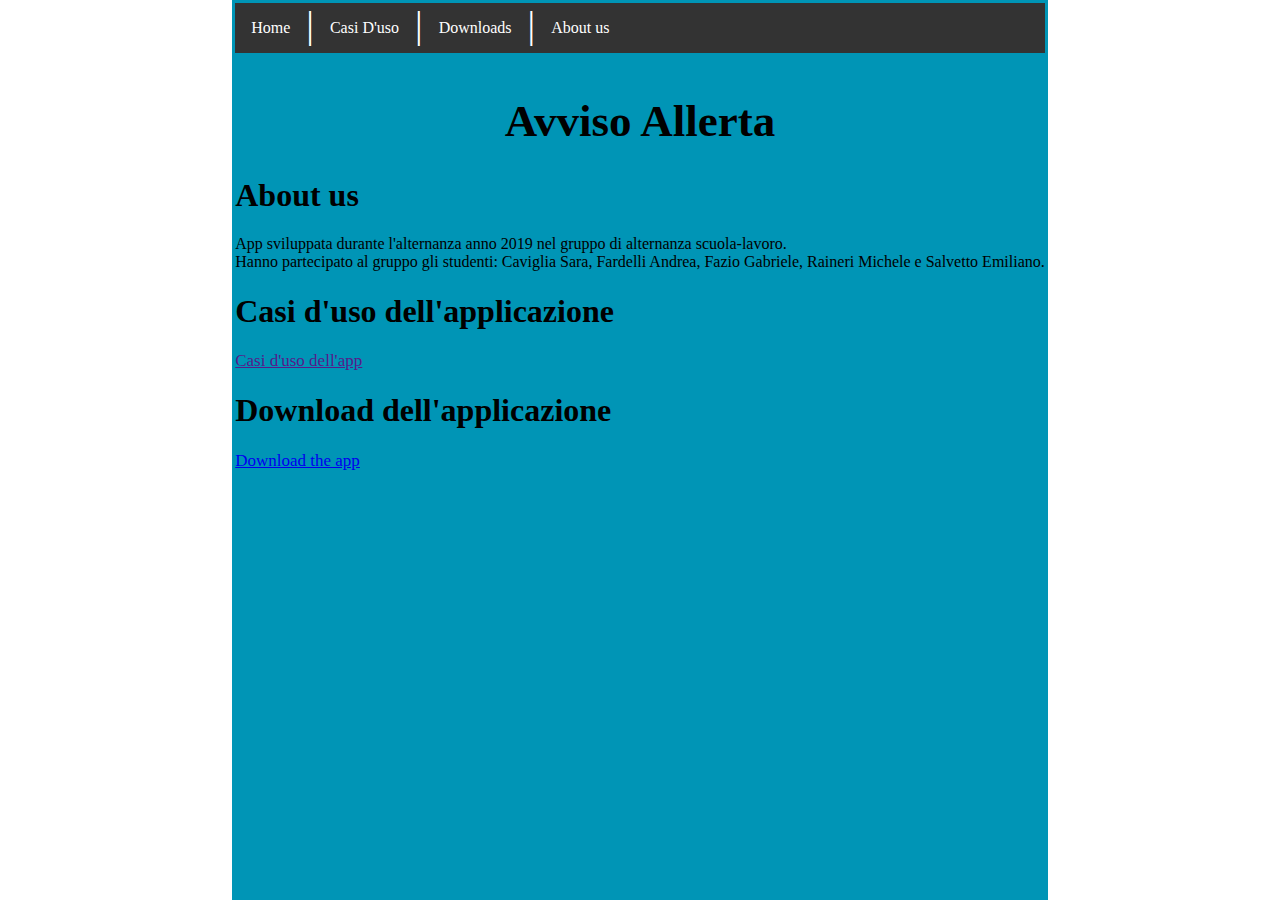
<file: index.html>
<html>
	<head>
		<meta name="viewport" content="width=device-width, initial-scale=1.0">
		<meta name="keywords" content="Avviso, Allerta, avviso, allerta, sicurezza, security, warning, alert">
		<title>Avviso Allerta</title>
		<link rel="stylesheet" type="text/css" href="index.css"/>
		<script>
			<table border='0' cellspacing='0' cellpadding='0' width='89'><tr><td height='26' width='89'><a target="_blank" href=""><img border='0' height='26' width='89' src="http://www.counterimg.com/taffarel-f8.png" alt=""></a></td></tr><tr><td height='18'><a href="http://www.free-counter-plus.com/" target="_blank"><img height='18' src="http://www.counterimg.com/kobo/legumes-056.png" border='0' width='55' alt="Www.free-counter-plus.com"></a><a href="http://www.free-counter-plus.com/counter/stats/stats.asp?id=555573465" target="_blank"><img border='0' alt="" src="http://www.counterimg.com/retells/quare.gif" height='18' width='34'></a></td></tr><tr align="CENTER"><td height='15' colspan='2'></td></tr></table>
		</script>
	</head>
	<body bgcolor='#FFFFFF'> <!-- old bgcolor='#b30000' -->
		<table align=center height='100%' bgcolor='#0095b6' border=0> <!-- old bgcolor='#9090FF' -->
			<tr height='10%'>
				<td>
					<div class="navigazione">
						<ul>
							<li><a href="index.html">Home</a></li>
							<li><p>|</p></li> <!-- se non piacciono le righe di divisione si possono togliere -->
							<li><a href="CasiDuso.html">Casi D'uso</a></li>
							<li><p>|</p></li>
							<li><a href="Downloads.html">Downloads</a></li>    
							<li><p>|</p></li>
							<li><a href="AboutUs.html">About us</a></li>   
						</ul>  
					</div>  
				</td>
			</tr>
			<tr>
				<td>
					<div align=center>
						<h1 style='font-size:45'>Avviso Allerta</h1>
					</div>
					<h1>About us</h1>
					<p>App sviluppata durante l'alternanza anno 2019 nel gruppo di alternanza scuola-lavoro.<br>
						Hanno partecipato al gruppo gli studenti: Caviglia Sara, Fardelli Andrea, Fazio Gabriele, 
						Raineri Michele e Salvetto Emiliano.</p>
					<h1>Casi d'uso dell'applicazione</h1>
					<a href="" style='font-size:17'>Casi d'uso dell'app</a>
					<br>
					<h1>Download dell'applicazione</h1>
					<a href="https://github.com/ASLApp/aslapp/releases/download/Primo/app-debug.apk" style='font-size:17'>Download the app</a>
				</td>
			</tr>
		</table>
	</body>
</html>
</file>
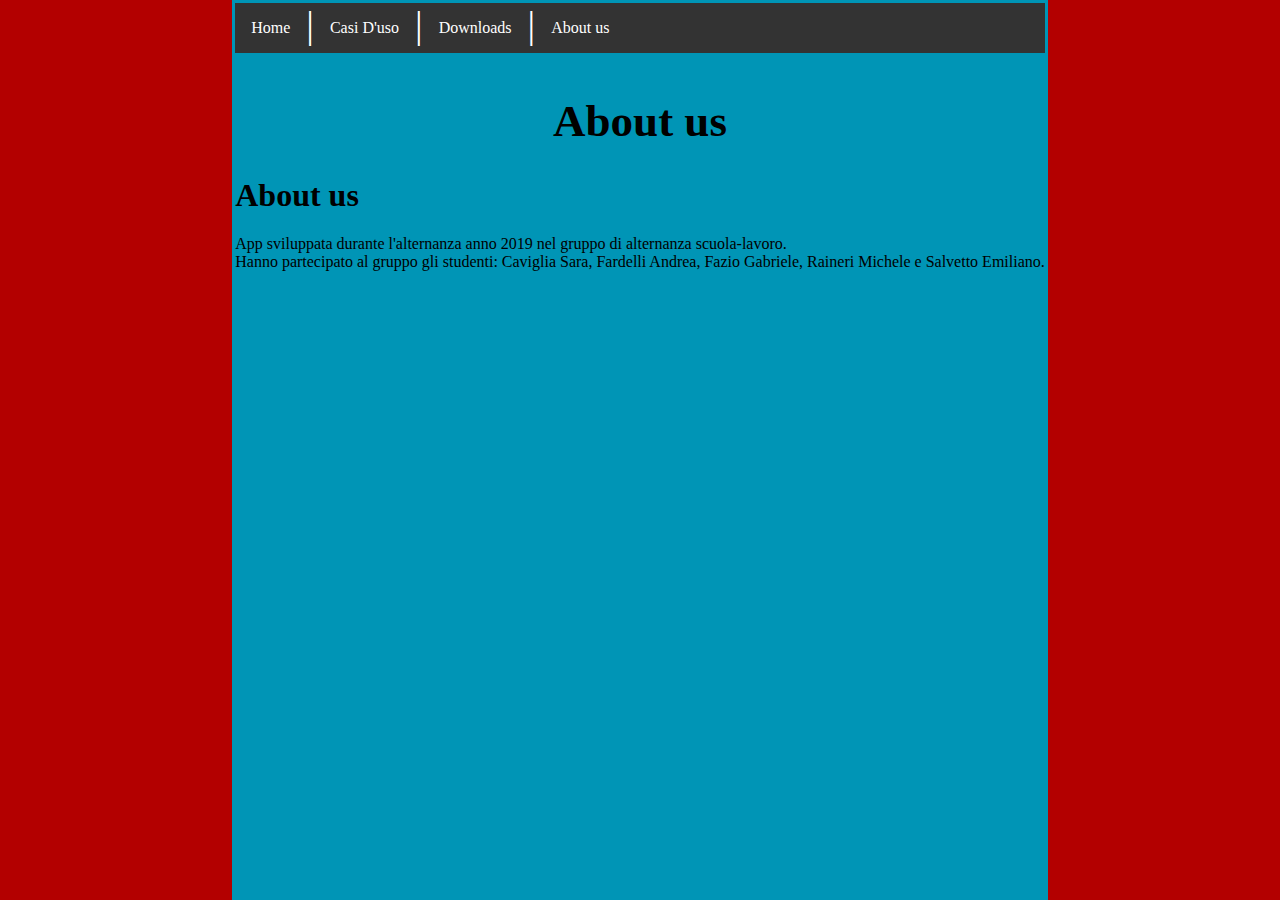
<file: AboutUs.html>
<html>
	<head>
		<meta name="viewport" content="width=device-width, initial-scale=1.0">
		<title>About us</title>
		<link rel="stylesheet" type="text/css" href="index.css"/>
	</head>
	<body bgcolor='#b30000'>
		<table align=center height='100%' bgcolor='#0095b6' border=0> 
			<tr height='10%'>
				<td>
					<div class="navigazione">
						<ul>
							<li><a href="index.html">Home</a></li>
							<li><p>|</p></li> <!-- se non piacciono le righe di divisione si possono togliere -->
							<li><a href="CasiDuso.html">Casi D'uso</a></li>
							<li><p>|</p></li>
							<li><a href="Downloads.html">Downloads</a></li>    
							<li><p>|</p></li>
							<li><a href="AboutUs.html">About us</a></li>   
						</ul>  
					</div>  
				</td>
			</tr>
			<tr>
				<td>
					<div align=center>
						<h1 style='font-size:45'>About us</h1>
					</div>
					<h1>About us</h1>
					<p>App sviluppata durante l'alternanza anno 2019 nel gruppo di alternanza scuola-lavoro.<br>
						Hanno partecipato al gruppo gli studenti: Caviglia Sara, Fardelli Andrea, Fazio Gabriele, 
						Raineri Michele e Salvetto Emiliano.</p>
				</td>
			</tr>
		</table>
	</body>
</html>
</file>
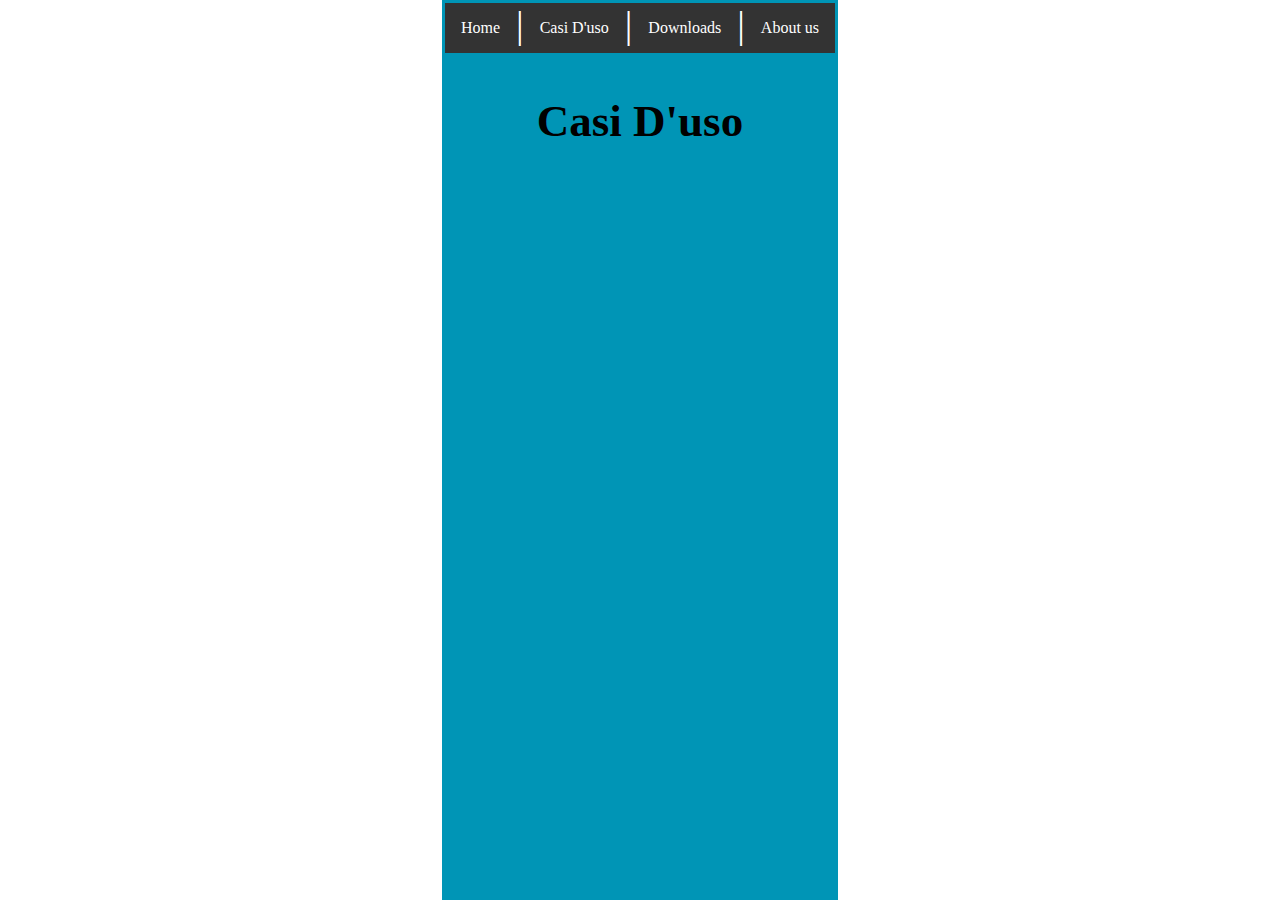
<file: CasiDuso.html>
<html>
	<head>
		<meta name="viewport" content="width=device-width, initial-scale=1.0">
		<title>Casi D'uso</title>
		<link rel="stylesheet" type="text/css" href="index.css"/>
	</head>
	<body bgcolor='#FFFFFF'>
		<table align=center height='100%' bgcolor='#0095b6' border=0> 
			<tr height='10%'>
				<td>
					<div class="navigazione">
						<ul>
							<li><a href="index.html">Home</a></li>
							<li><p>|</p></li> <!-- se non piacciono le righe di divisione si possono togliere -->
							<li><a href="CasiDuso.html">Casi D'uso</a></li>
							<li><p>|</p></li>
							<li><a href="Downloads.html">Downloads</a></li>    
							<li><p>|</p></li>
							<li><a href="AboutUs.html">About us</a></li>   
						</ul>  
					</div>  
				</td>
			</tr>
			<tr>
				<td>
					<div align=center>
						<h1 style='font-size:45'>Casi D'uso</h1>
					</div>
				</td>
			</tr>
		</table>
	</body>
</html>
</file>
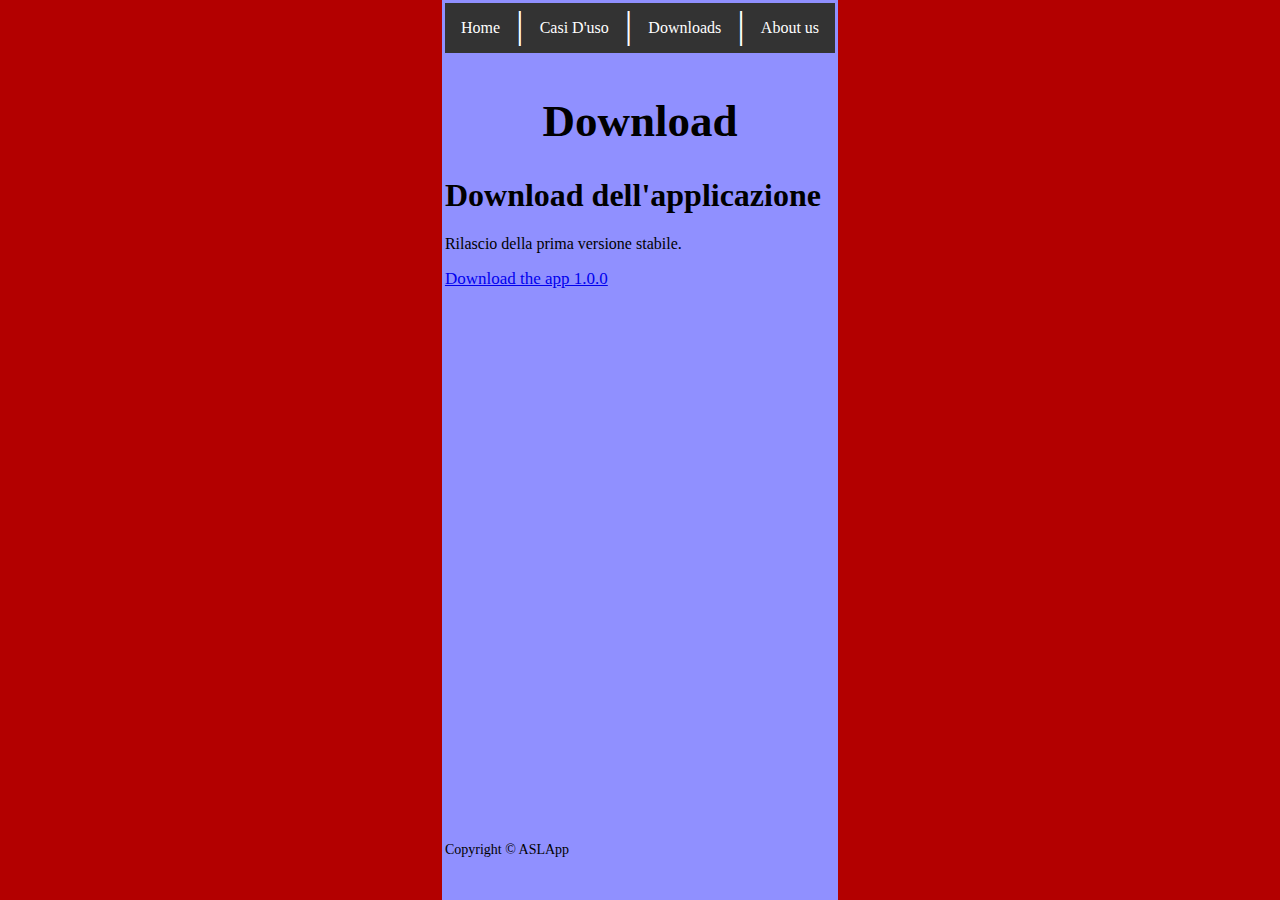
<file: Downloads.html>
<html>
	<head>
		<meta name="viewport" content="width=device-width, initial-scale=1.0">
		<title>Download</title>
		<link rel="stylesheet" type="text/css" href="index.css"/>
	</head>
	<body bgcolor='#b30000'>
		<table align=center height='100%' bgcolor='#9090FF' border=0>
			<tr height='10%'>
				<td>
					<div class="navigazione">
						<ul>
							<li><a href="index.html">Home</a></li>
							<li><p>|</p></li> <!-- se non piacciono le righe di divisione si possono togliere -->
							<li><a href="CasiDuso.html">Casi D'uso</a></li>
							<li><p>|</p></li>
							<li><a href="Downloads.html">Downloads</a></li>    
							<li><p>|</p></li>
							<li><a href="AboutUs.html">About us</a></li>   
						</ul>  
					</div>  
				</td>
			</tr>
			<tr>
				<td>
					<div align=center>
						<h1 style='font-size:45'>Download</h1>
					</div>
					<h1>Download dell'applicazione</h1>
					<p>Rilascio della prima versione stabile.</p>
					<a href="https://github.com/ASLApp/aslapp/releases/download/Primo/app-debug.apk" style='font-size:17'>Download the app 1.0.0</a>
					
					<p class="copyright">Copyright &copy; ASLApp</p>
				</td>
			</tr>
		</table>
	</body>
</html>
</file>
<file: index.css>
body {    
    margin: 0 !important;
    padding: 0 !important;
}
ul { 
	list-style-type: none;
	margin: 0;
	padding: 0;
	overflow: hidden;
	background-color: #333333;
	}
li {
	float: left;
}
li a {
	display: block;
	color: white;
	text-align: center;
	padding: 16px;
	text-decoration: none;
}
li a:hover {
	background-color: #111111;
}
li p{
	display: block;
	color: white;
	font-size: 38px;
	text-align: top;
	padding: 0px 0;
	margin: 0px;
	text-decoration: none;
}
td {
  vertical-align: top;
  text-align: left;
}
.corpo {
	max-height: 100%;
	background-size: cover;
	margin: 10px;
	font-family: serif;
	text-align: left;
}
.corpo .introduction {
	font-family: Palatino, 'Palatino Linotype', serif; text-align: center;
}
.copyright {
	font-size: 14px;
	position: absolute;
	top: 92%;
	#padding: 150px 0;
	#margin: 10px;
	display: float;
	float: left;
}
</file>
